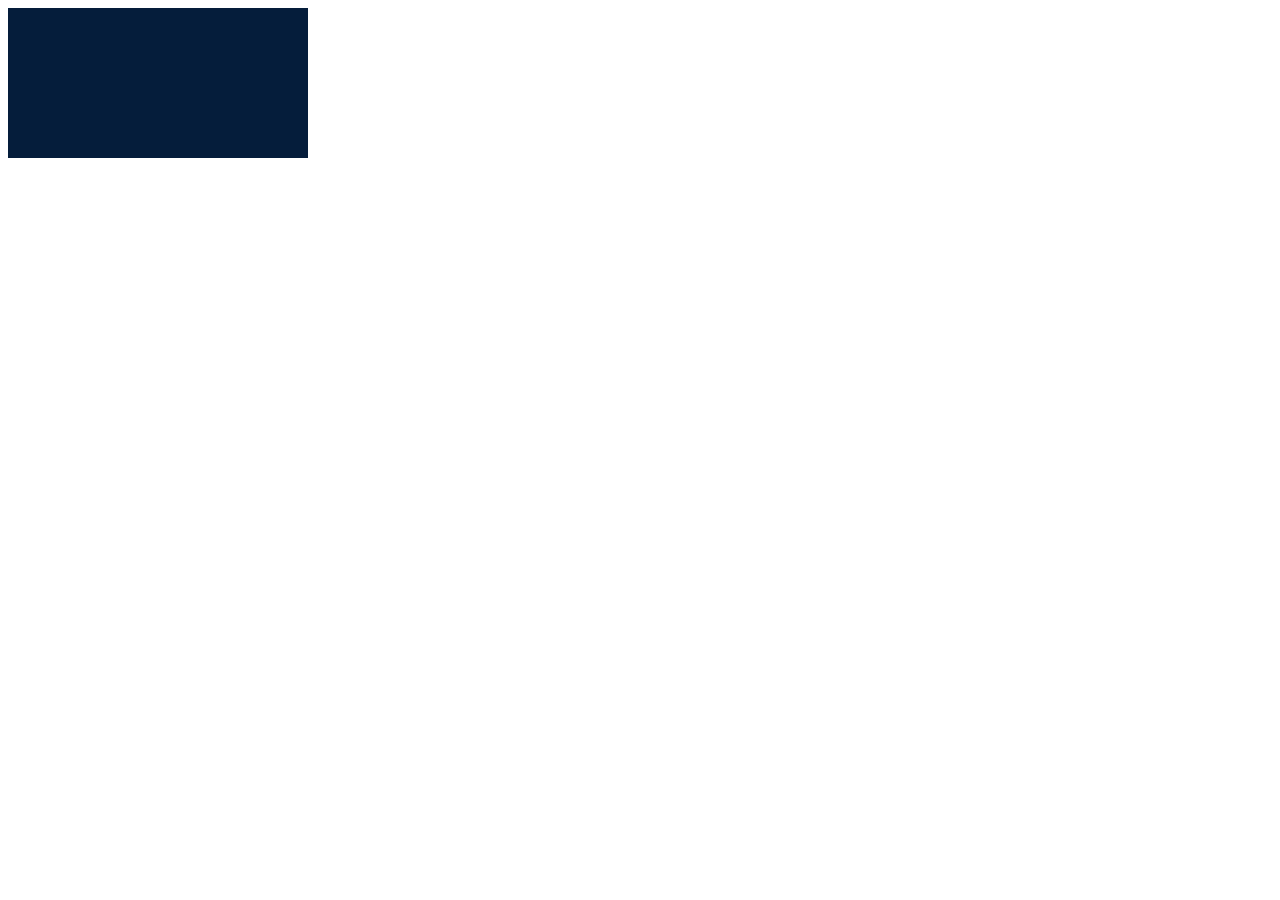
<file: teste.html>
<!DOCTYPE html>
<html lang="en">
<head>
    <meta charset="UTF-8">
    <meta http-equiv="X-UA-Compatible" content="IE=edge">
    <meta name="viewport" content="width=device-width, initial-scale=1.0">
    <title>Document</title>
</head>
<body>
    <style>
        .load{
            background: #051D3B;
            border: none;
        }
    </style>


    <iframe class="load" src="https://embed.lottiefiles.com/animation/89748"></iframe>
</body>
</html>
</file>
